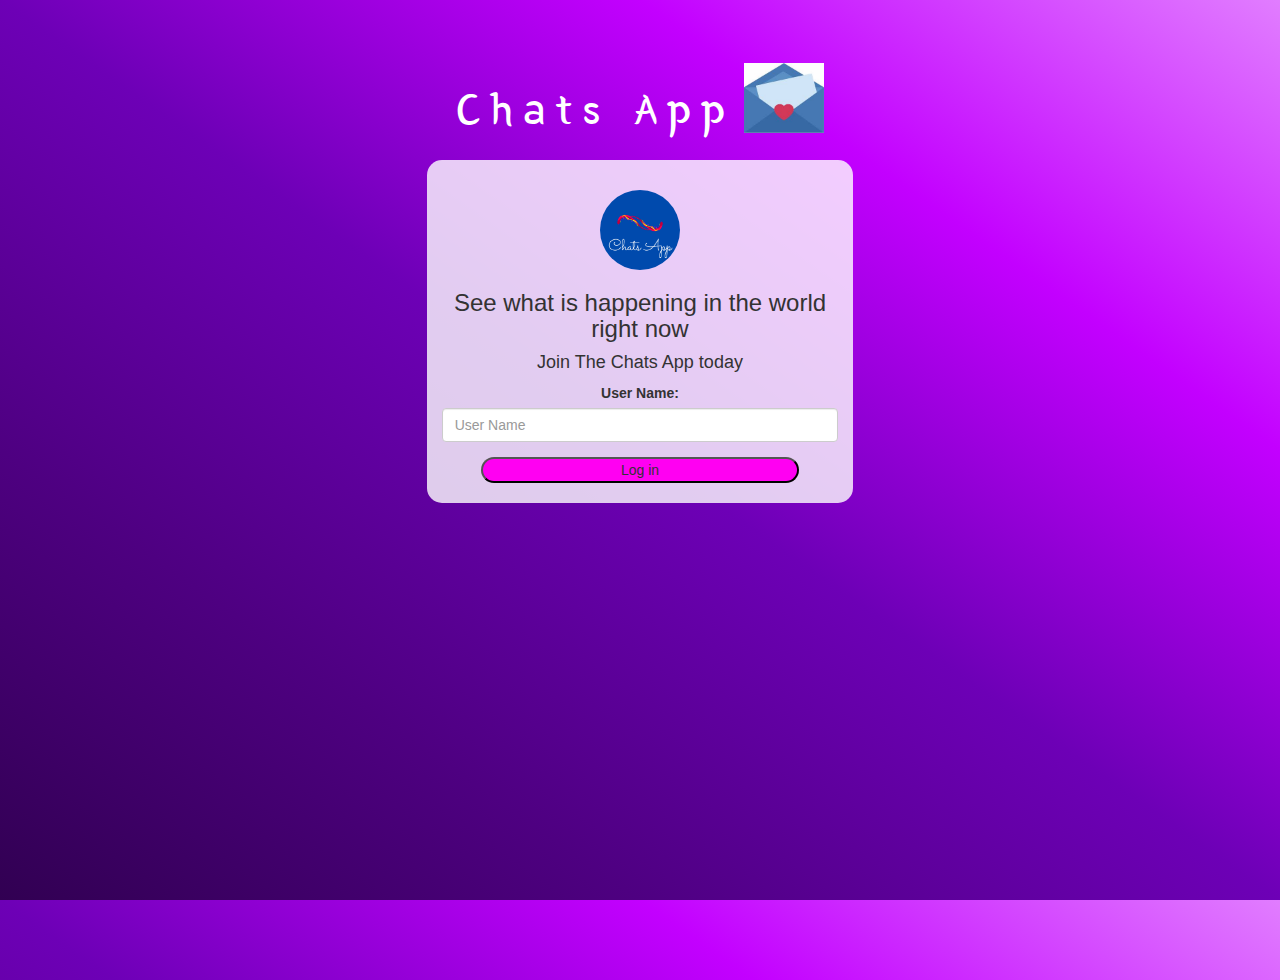
<file: index.html>
<!DOCTYPE html>
<html>
<head>
	<title>Chats App</title>
<link href="https://fonts.googleapis.com/css?family=Yeon+Sung&display=swap" rel="stylesheet"><meta name="viewport" content="width=device-width, initial-scale=1">

<link rel="stylesheet" href="https://maxcdn.bootstrapcdn.com/bootstrap/3.4.0/css/bootstrap.min.css">
<script src="https://ajax.googleapis.com/ajax/libs/jquery/3.4.1/jquery.min.js"></script>
<script src="https://maxcdn.bootstrapcdn.com/bootstrap/3.4.0/js/bootstrap.min.js"></script>

<link rel="stylesheet" type="text/css" href="style.css">
<script src="kwitter.js"></script>
</head>
<body>
<center>
	<h1 class="header">	
		Chats App	<sup>
	<img src="images.jpeg">
	</sup>
</h1>
	<div class="col-lg-4 col-md-6 col-sm-6 col-xs-11 login_div">
	<img src="Chats App.png" class="logo">
		<h3 >See what is happening in the world right now</h3>
		<h4 >Join The Chats App today</h4>
		<div class="form-group">
		  <label >User Name:</label>
			<input type="text" id="user_name" class="form-control" placeholder="User Name">

		</div>
		<button id="login_button" onclick="addUser();">Log in</button>
		<br><br>
	</div>
</center>
</body>
</html>
</file>
<file: style.css>
html, body
{
  height: 100%;
  margin: 0;
}

body
{
background-image: linear-gradient(to right top, #310052, #4e0081, #6d00b6, #c300ff, #e17dff);
}

.header
{
	color: white;font-family: 'Yeon Sung';font-size: 45px;letter-spacing: 10px;margin-top: 80px;
}
.header img
{
	width: 80px;margin-left: -15px;
}

.login_div
{
	background: rgba(255,255,255,0.8);float: none;border-radius: 15px;
}

.logo
{
	width: 80px;margin-top: 30px;border-radius: 40px;
}

#login_button
{
	width: 80%;border-radius: 15px;
	background-color: rgb(255, 0, 242);
}

.room_name
{
	cursor: pointer;
	font-size: 20px;
}


#logout
{
	font-size: 20px; float: right;
}


#output
{
	padding: 10px; width:80%;background: rgba(255,255,255,0.8);border-radius: 15px;
}

.input_div_room_page
{
	width: 80%;
}

.input_div label
{
	color: white;font-size: 20px;
}


.input_div_message_page
{
	position: fixed;bottom: 0px;width: 100%;background: rgba(255,255,255,0.8);
}
.input_div_message_page label
{
	color: black;
}
.input_div_message_page #msg
{
	width: 80%;
}
.input_div_message_page button
{
	margin-top: 15px;
	width: 50%; 
}
.color_white
{
	color: white
}

.user_tick
{
	width:20px;
}
.message_h4
{
	padding-left:5px;color:grey;
}

#add_room
{
	background-color: rgb(255, 0, 242);
}
</file>
